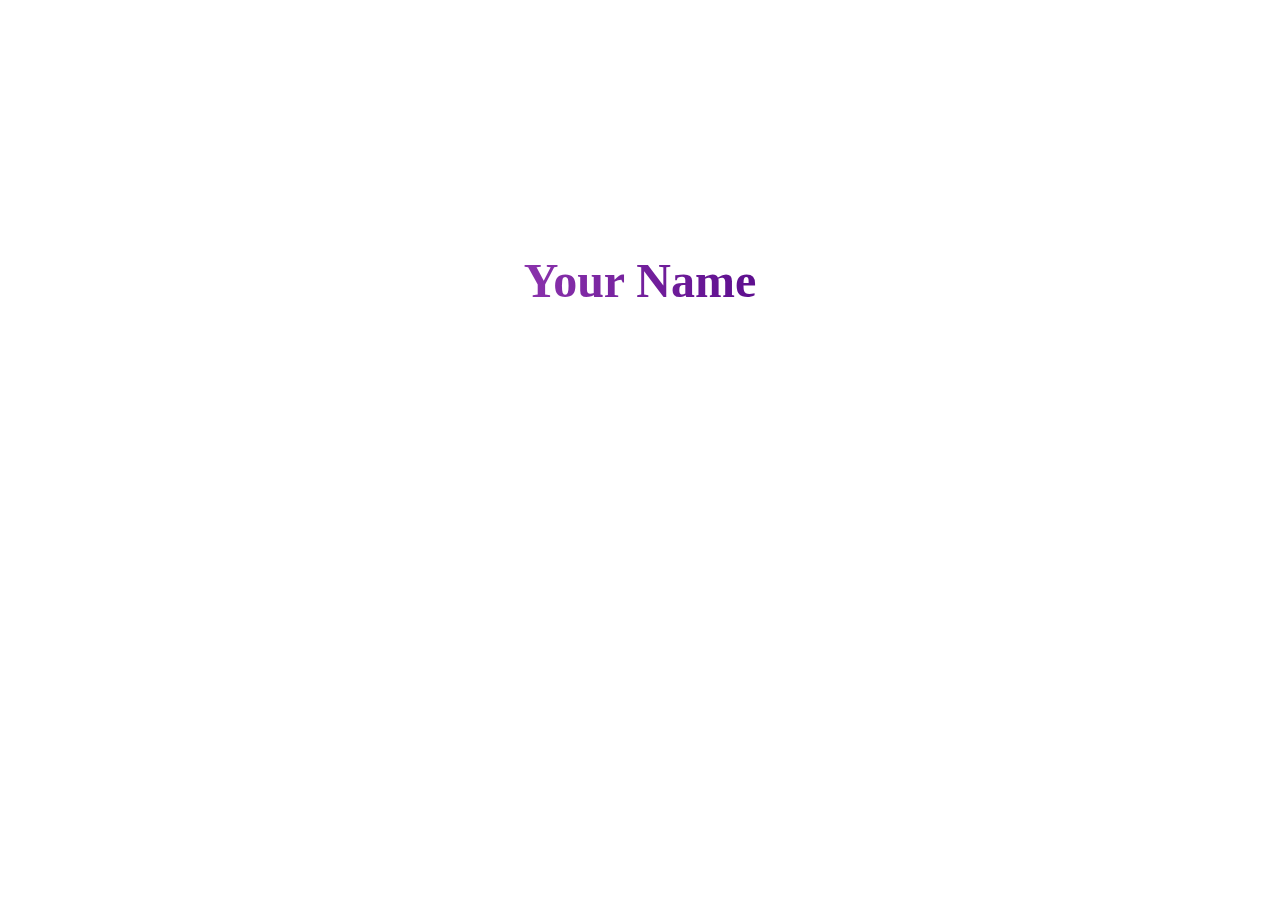
<file: name.html>
<!DOCTYPE html>
<html lang="en">
<head>
    <meta charset="UTF-8">
    <meta name="viewport" content="width=device-width, initial-scale=1.0">
    <title>Color Changing Name</title>
    <style>
        #name {
            font-size: 48px;
            font-weight: bold;
            text-align: center;
            margin-top: 20%;
            background: linear-gradient(270deg, red, orange, yellow, green, blue, indigo, violet);
            background-size: 400% 400%;
            -webkit-background-clip: text;
            color: transparent;
            animation: colorChange 6s ease infinite;
        }

        @keyframes colorChange {
            0% {
                background-position: 0% 50%;
            }
            50% {
                background-position: 100% 50%;
            }
            100% {
                background-position: 0% 50%;
            }
        }
    </style>
</head>
<body>
    <div id="name">Your Name</div>
</body>
</html>
</file>
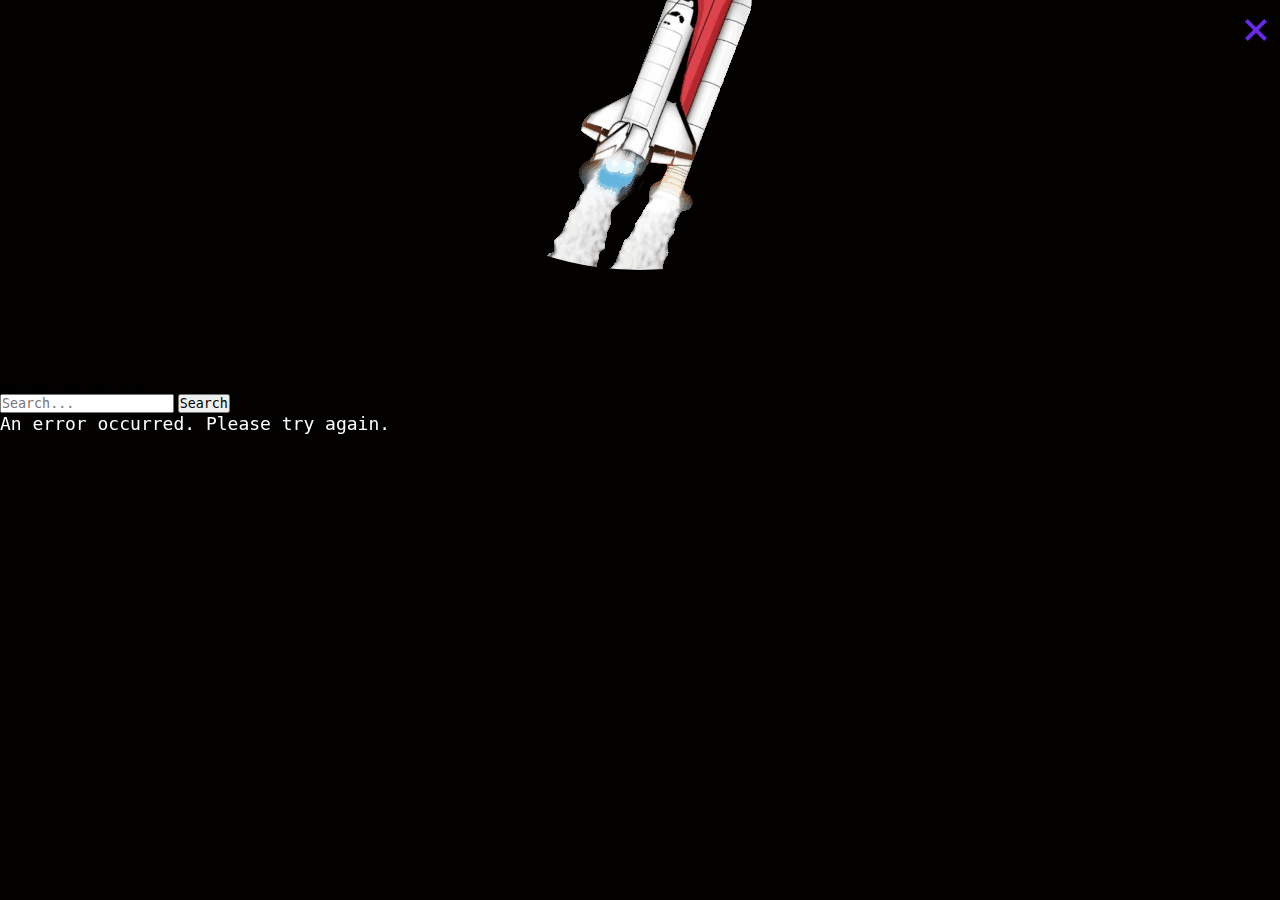
<file: html/nasa.html>
<!doctype html>
<html lang="en">
    <head>
        <meta charset="UTF-8" />
        <meta name="viewport" content="width=device-width, initial-scale=1.0" />
        <title>NASA Image and Video Library</title>
        <link rel="stylesheet" href="../css/planets.css" />
    </head>
    <body>
       <section className="nasa">
        <header>
            <nav id="mainNav"></nav>
        </header>
        <a href="#" class="closeButton" id="closeButton">&times;</a>
        <div class="imgDiv">
            <img src="/img/shuttle.gif" alt="Earth" class="shuttle3" />
        </div>
        <div class="nasa-library-container">
            <h2>NASA Image and Video Library</h2>
            <input type="text" id="searchInput" placeholder="Search..." />
            <button id="searchButton">Search</button>
            <p id="loadingMessage" style="display: none">Loading...</p>
            <p id="errorMessage" class="error-message" style="display: none">
                An error occurred. Please try again.
            </p>
            <div class="items-grid" id="itemsGrid"></div>
        </div>
       </section>
        <script>
            document.addEventListener("DOMContentLoaded", () => {
                const baseUrl = "https://images-api.nasa.gov/search";
                const closeButton = document.getElementById("closeButton");
                const searchInput = document.getElementById("searchInput");
                const searchButton = document.getElementById("searchButton");
                const loadingMessage =
                    document.getElementById("loadingMessage");
                const errorMessage = document.getElementById("errorMessage");
                const itemsGrid = document.getElementById("itemsGrid");

                const fetchItems = async () => {
                    const query = searchInput.value;
                    loadingMessage.style.display = "block";
                    errorMessage.style.display = "none";
                    itemsGrid.innerHTML = "";

                    try {
                        const response = await fetch(`${baseUrl}?q=${query}`);
                        if (!response.ok) {
                            throw new Error("Error fetching data");
                        }
                        const data = await response.json();

                        data.collection.items.forEach((item, index) => {
                            if (
                                item.links &&
                                item.links[0].href &&
                                item.data &&
                                item.data[0].title &&
                                item.data[0].description
                            ) {
                                const itemCard = document.createElement("div");
                                itemCard.className = "item-card";

                                const image = document.createElement("img");
                                image.src = item.links[0].href;
                                image.alt = item.data[0].title;
                                image.className = "item-image";

                                const title = document.createElement("h3");
                                title.textContent = item.data[0].title;

                                const description = document.createElement("p");
                                description.textContent =
                                    item.data[0].description;

                                itemCard.appendChild(image);
                                itemCard.appendChild(title);
                                itemCard.appendChild(description);

                                itemsGrid.appendChild(itemCard);
                            }
                        });
                    } catch (error) {
                        errorMessage.style.display = "block";
                        console.error(error);
                    } finally {
                        loadingMessage.style.display = "none";
                    }
                };

                searchButton.addEventListener("click", fetchItems);

                closeButton.addEventListener("click", e => {
                    e.preventDefault();
                    window.history.back();
                });

                // Trigger initial fetch
                fetchItems();
            });
        </script>
    </body>
</html>
</file>
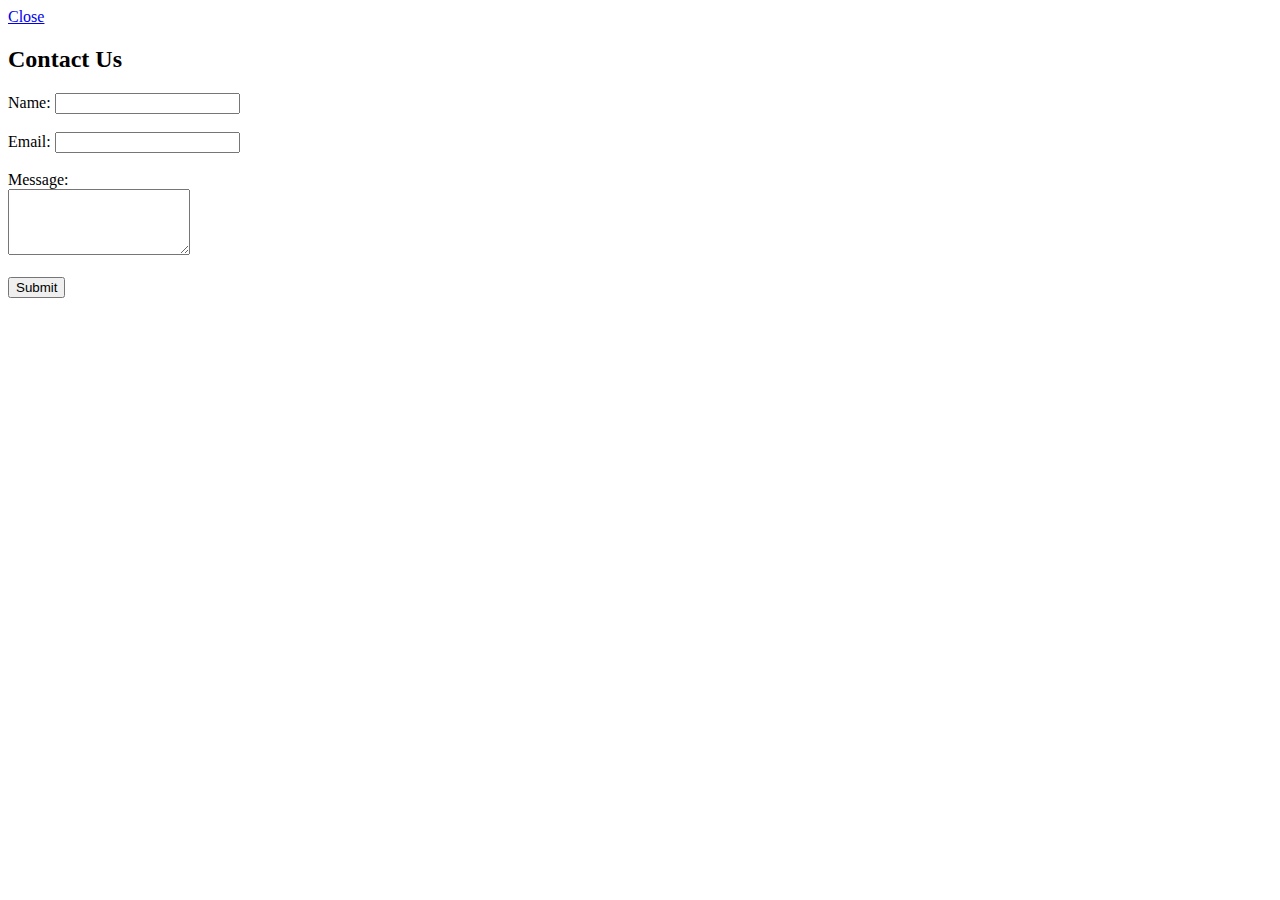
<file: html/reference.html>
<!DOCTYPE html>
<html lang="en">
<head>
    <meta charset="UTF-8">
    <title>Page title</title>
</head>
<body>
      <script>
    function zoomOut() {
        window.location.href = "../index.html";
 }
</script>
<a href="#" onclick="zoomOut();">Close</a>

    <div class="projectsContainer">
                        
                        <h2>Contact Us</h2>
    <form action="insert.php" method="POST">
        <label for="name">Name:</label>
        <input type="text" id="name" name="name" required><br><br>
        <label for="email">Email:</label>
        <input type="email" id="email" name="email" required><br><br>
        <label for="message">Message:</label><br>
        <textarea id="message" name="message" rows="4" required></textarea><br><br>
        <input type="submit" value="Submit">
    </form>
    
                    </div>
                </div>
</div>
</body>
</html>
</file>
<file: css/planets.css>
@import url("https://cdnjs.cloudflare.com/ajax/libs/font-awesome/6.5.2/css/all.min.css");

html {
    font-size: 6px;
}

* {
    padding: 0;
    margin: 0;
    font-family: ocr-a-std, monospace;
    font-style: normal;
    font-weight: 400;
    scroll-behavior: smooth;
}

body {
    background-color: #030000;
    overflow-x: hidden !important;
}
#starsCanvas {
    position: fixed;
    top: 0;
    z-index: -1;
}
.fas,
.fab {
    color: #682ae9;
    margin-right: 8px;
}
section {
  flex-direction: column;
}

.imgDiv {
  position: fixed;
  z-index: -2;
  top: -10%;
  left: 50%;
  transform: translate(-50%, 0%);
  border-radius: 50%;
  display: flex;
  align-items: center;
  justify-content: center;
  animation: imgMove 1.5s;
  overflow: hidden;
}

.imgDiv .earthImg,
.imgDiv .venusImg,
.imgDiv .mercuryImg {
  z-index: -1;
  border-radius: 50%;
}

@keyframes imgMove {
  0% {
    transform: translate(-50%, 45%) scale(1.7);
  }
  100% {
    transform: translate(-50%, 0%) scale(1);
  }
}

.closeButton {
  position: fixed !important;
  top: 2%;
  right: 0;
  width: 8rem;
  height: 8rem;
  line-height: 20px;
  text-align: center;
  cursor: pointer;
  font-size: 8rem !important;
  text-decoration: none;
  color: #682ae9;
}

nav {
  background-color: black;
  height: 2.7rem;
  width: 100%;
  top: -1vh;
  position: fixed;
  filter: blur(5px);
  opacity: 0;
  transition: opacity 0.3s linear;
}

.earthSection {
  padding: 10px 30px 10px 10px;
}

.earthSection .imgDiv {
  width: 35rem;
  height: 35rem;
}

.earthSection .imgDiv .earthImg {
  width: 36rem;
  height: auto;
}

.earthSection .clouds {
  position: fixed;
  bottom: 10%;
  left: 50%;
  transform: translateX(-50%);
  z-index: -1;
}

.earthSection .clouds .cloud {
  position: absolute;
  width: 100vw;
  opacity: 0.6;
  filter: brightness(1);
}

.earthSection .clouds .cloud.cloud1 {
  right: 10%;
  z-index: 1;
}

.earthSection .clouds .cloud.cloud2 {
  left: 10%;
  top: 0;
  z-index: 2;
}

.earthSection .clouds .cloud.cloud3 {
  left: 10%;
  z-index: 3;
}

.earthSection .skillsContainer {
  display: flex;
  justify-content: space-around;
  margin-bottom: 20px;
}

.earthSection .skillsContainer .languages p {
  color: #ffffff;
  padding: 8px;
  border-radius: 5px;
}

.earthSection .skillsContainer .column p {
  color: #fff;
  padding: 10px;
  border-radius: 5px;
  margin-bottom: 10px;
  display: flex;
  flex: 0 0 100%;
  align-items: center;
}

.earthSection .skillsContainer .column p:hover {
  transform: scale(1.1);
  transition: 0.5s ease-out;
}

.earthSection .skillsContainer .fa-download,
.earthSection .skillsContainer .fa-brands,
.earthSection .skillsContainer .fa-solid {
  color: #682ae9;
  margin-right: 8px;
}

.earthSection span,
.earthSection strong {
  color: #682ae9;
}

.earthSection strong {
  margin-bottom: 5px;
  font-size: 10.3rem;
}

.fa-download,
.fa-brands,
.fa-solid {
  color: #682ae9;
}

.pTitle {
  color: #682ae9;
}

.venusSection {
  padding: 0 20px 0 10px;
}

.venusSection strong {
  display: block;
  margin-bottom: 10px;
  margin-top: 20px;
  color: #682ae9;
  font-size: 4rem;
}

.venusSection p {
  font-size: 3rem;
}

.venusSection .mainTitle {
  font-size: 5rem;
}

.venusSection .imgDiv {
  width: 35rem;
  height: 35rem;
  border-radius: 50%;
  overflow: hidden;
  transform: translate(-50%) rotate(180deg);
  animation: venusImgMove 1.5s;
}

.venusSection .imgDiv .venusImg {
  width: 49rem;
  height: 37rem;
}

@keyframes venusImgMove {
  0% {
    transform: translate(-50%, 35%) scale(1.3) rotate(180deg);
  }
  100% {
    transform: translate(-50%, 0%) scale(1) rotate(180deg);
  }
}

.mercurySection .imgDiv {
  width: 35rem;
  height: 35rem;
}

.mercurySection .imgDiv .mercuryImg {
  width: 37rem;
  height: 37rem;
  transition: transform 0.3s ease-out;
}

.mercurySection .mainTitle {
  padding: 0 0 0 15px;
}

.mercurySection .laptop-container {
  position: relative;
}

.mercurySection .laptop-container img {
  width: 80%;
  height: auto;
  position: relative;
}

.mercurySection .slideshow-root {
  width: 59%;
  height: 48%;
  margin: 0 auto;
  position: absolute;
  top: 31%;
  left: 50%;
  transform: translate(-50%, -50%);
  overflow: hidden !important;
}

.mercurySection .slideshow-root .imgCon {
  width: 100%;
  height: 100%;
  background-color: white;
  overflow: hidden !important;
}

.mercurySection .slideshow-root .imgCon .slideshow-image {
  width: 100%;
  max-height: auto;
  overflow: hidden;
}

.mercurySection .projectSection {
  display: flex;
  justify-content: center;
  align-items: center;
  padding: 20px;
  animation: projectMove 2s alternate;
}

@keyframes projectMove {
  0% {
    transform: translateX(-90%);
    opacity: 0;
  }
  100% {
    transform: translateX(0%);
    opacity: 1;
  }
}

.mercurySection .projectItem {
  background-color: rgba(211, 211, 211, 0.1);
  border-radius: 10px;
  box-shadow: 0 0px 8px black;
  padding: 20px;
  max-width: 600px;
  text-align: center;
}

.mercurySection .projectTitle {
  font-size: 2.5rem;
  margin-top: 10px;
  color: #682ae9;
}

.mercurySection .projectInfo {
  font-size: 1.8rem;
  color: white;
  margin: 10px 0;
}

.mercurySection .linkContainer {
  margin-right: 3rem;
}

.mercurySection .githubLink {
  display: inline-block;
  width: 6rem;
  font-size: 2rem;
  margin-top: 20px;
  padding: 10px 20px;
  background-color: #682ae9;
  color: white;
  text-decoration: none;
  border-radius: 5px;
  margin-left: 3rem;
  transition: background-color 0.3s ease;
}

.mercurySection .githubLink:hover {
  background-color: black;
}

.pTitle {
  font-size: 4rem;
  margin-top: 5%;
}

.mainTitle {
  font-size: 5rem;
  color: #682ae9;
  font-weight: bold;
  margin-top: 25rem;
}

section p,
section li {
  color: #fff;
  font-size: 3rem;
  margin-bottom: 5rem;
  mix-blend-mode: difference;
  animation: move 3s alternate;
}

@keyframes move {
  0% {
    transform: translateY(-90%);
    opacity: 0;
  }
  100% {
    transform: translateY(0%);
    opacity: 1;
  }
}

.cv {
  color: #682ae9;
  text-decoration: none;
  font-size: 3rem;
}

.cv:hover {
  text-decoration: underline;
}

.contact .imgDiv {
  transform: translate(-50%, 0) rotate(-60deg);
  animation: satelliteMove 2s;
  width: 40rem;
  border-radius: 0;
}

.contact .imgDiv .satellite {
  max-width: 35rem;
}

@keyframes satelliteMove {
  0% {
    transform: translate(-50%, 45%) scale(1) rotate(-60deg);
  }
  100% {
    transform: translate(-50%, 0%) scale(1) rotate(-60deg);
  }
}

.contact-container {
  width: 80%;
  height: 50vh;
  display: flex;
  flex-direction: column;
  justify-content: center;
  align-items: center;
  margin: 0 auto;
  background-color: rgba(211, 211, 211, 0.1);
  border-radius: 10px;
  box-shadow: 0 0px 8px black;
  padding: 20px;
  max-width: 600px;
  text-align: center;
  margin-top: 60%;
}

.contact-container h1 {
  color: #682ae9;
  font-size: 5rem;
}

.contact-container form {
  display: flex;
  flex-direction: column;
  gap: 2rem;
  width: 300px;
  margin: auto;
}

.contact-container label {
  font-size: 3rem;
  color: #682ae9;
  display: flex;
  margin-left: 2rem;
}

.contact-container input,
.contact-container textarea {
  padding: 0.5rem;
  border: 1px solid #ccc;
  border-radius: 4px;
  width: 90%;
  height: auto;
  margin-top: 2rem;
}

.contact-container .sentMessage {
  color: #682ae9;
  font-size: 4rem;
}

.contact-container button {
  padding: 0.5rem;
  border: none;
  border-radius: 4px;
  background-color: #682ae9;
  color: white;
  cursor: pointer;
  width: 30%;
  margin-top: 2rem;
  margin-left: 2rem;
}

.contact-container button:hover {
  background-color: black;
}

.nasa .imgDiv {
  width: 45rem;
  height: 45rem;
  overflow: visible;
  animation: nasaMove 1.5s;
}

.nasa .imgDiv img {
  max-width: 60rem;
  transform: rotate(60deg);
}

@keyframes nasaMove {
  0% {
    transform: translate(-50%, 45%) scale(1.1);
  }
  100% {
    transform: translate(-50%, 0%) scale(1);
  }
}

.nasa .nasa-library-container {
  mix-blend-mode: normal;
  width: 100vw;
  margin: 0 auto;
  margin-top: 50%;
  padding: 2rem;
  text-align: center;
  background-color: rgba(211, 211, 211, 0.1);
  border-radius: 8px;
  box-shadow: 0 4px 8px rgba(0, 0, 0, 0.1);
}

.nasa .nasa-library-container input[type="text"] {
  padding: 0.5rem;
  font-size: 2rem;
  margin: 2rem 0;
  border-radius: 4px;
  border: 1px solid #ccc;
  width: 80%;
}

.nasa .nasa-library-container button {
  padding: 0.5rem 1rem;
  font-size: 1rem;
  background-color: #682ae9;
  color: #fff;
  border: none;
  border-radius: 4px;
  cursor: pointer;
  transition: background-color 0.3s ease;
  margin-left: 2rem;
}

.nasa .nasa-library-container button:hover {
  background-color: black;
}

.nasa .nasa-library-container .items-grid {
  display: grid;
  grid-template-columns: repeat(auto-fill, minmax(200px, 1fr));
  gap: 1rem;
}

.nasa .nasa-library-container .item-card {
  background: rgba(211, 211, 211, 0.1);
  border-radius: 8px;
  box-shadow: 0 4px 8px rgba(0, 0, 0, 0.1);
  padding: 1rem;
  text-align: left;
}

.nasa .nasa-library-container .item-image {
  max-width: 100%;
  height: auto;
  border-radius: 8px;
  margin-bottom: 1rem;
  margin: 0 auto;
}

.nasa .nasa-library-container h2 {
  color: #682ae9;
  font-size: 3rem;
  padding: 0 3rem 0 0;
}

.nasa .nasa-library-container h3 {
  font-size: 1.2rem;
  margin: 0.5rem 0;
  color: #682ae9;
}

.nasa .nasa-library-container p {
  font-size: 1rem;
  color: white;
  animation: none;
}

/* Blog.css */
.blogCon {
  padding: 2rem;
  max-width: 800px;
  margin: 0 auto;
  margin-top: 40%;
}

.blogCon p {
  font-size: 2rem;
}

.blogCon .imgDiv {
  top: 0;
  border-radius: 0;
  animation: ufoMove 1.5s;
}

.blogCon .imgDiv img {
  width: 40rem;
  height: auto;
}

@keyframes ufoMove {
  0% {
    transform: translate(-50%, 25%) scale(1.6);
  }
  100% {
    transform: translate(-50%, 0%) scale(1);
  }
}

.blogCon .mainTitle {
  margin: 0 0 3rem 0;
}

.blogCon .post {
  border: 1px solid #ddd;
  padding: 2rem;
  border-radius: 8px;
  background-color: rgba(211, 211, 211, 0.1);
  box-shadow: 0 0px 8px black;
  overflow: hidden;
  transition: max-height 0.3s ease, padding 0.3s ease;
  max-height: auto;
  color: white;
}

.blogCon .post.expanded {
  max-height: 2000px;
  padding-bottom: 2rem;
}

.blogCon .blogsTitle {
  font-size: 2rem;
  margin-bottom: 0.5rem;
  text-align: center;
  color: #682ae9;
  position: block;
}

.blogCon .date {
  color: #888;
  margin-bottom: 1.5rem;
  text-align: center;
}

.blogCon .intro {
  font-size: 1.1rem;
  line-height: 1.6;
}

.blogCon .transition {
  overflow: hidden;
  transition: max-height 0.3s ease;
}

.blogCon .fullContent {
  font-size: 1rem;
  line-height: 1.6;
}

.blogCon .fullContent h2,
.blogCon .fullContent h3 {
  margin-top: 1.5rem;
}

.blogCon .fullContent img {
  display: block;
  margin: 1rem 0;
}

.blogCon .fullContent a {
  color: #0070f3;
  text-decoration: none;
}

.blogCon .fullContent a:hover {
  text-decoration: underline;
}

.blogCon .fullContent code {
  background: #f5f5f5;
  padding: 0.2rem 0.4rem;
  border-radius: 4px;
}

.blogCon .fullContent pre {
  background: #f5f5f5;
  padding: 1rem;
  border-radius: 8px;
  overflow-x: auto;
}

.blogCon .readMore {
  display: block;
  width: 100%;
  padding: 1rem;
  background-color: #682ae9;
  color: #fff;
  text-align: center;
  border: none;
  border-radius: 4px;
  cursor: pointer;
  font-size: 1rem;
  margin-top: 1rem;
}

.blogCon .readMore:hover {
  background-color: black;
}

@media only screen and (min-width: 768px) {
  .contact-container {
    margin-top: 30%;
    height: auto;
  }
  .nasa-library-container {
    margin-top: 30% !important;
  }
  .blogCon {
    margin-top: 20% !important;
  }
}
</file>
